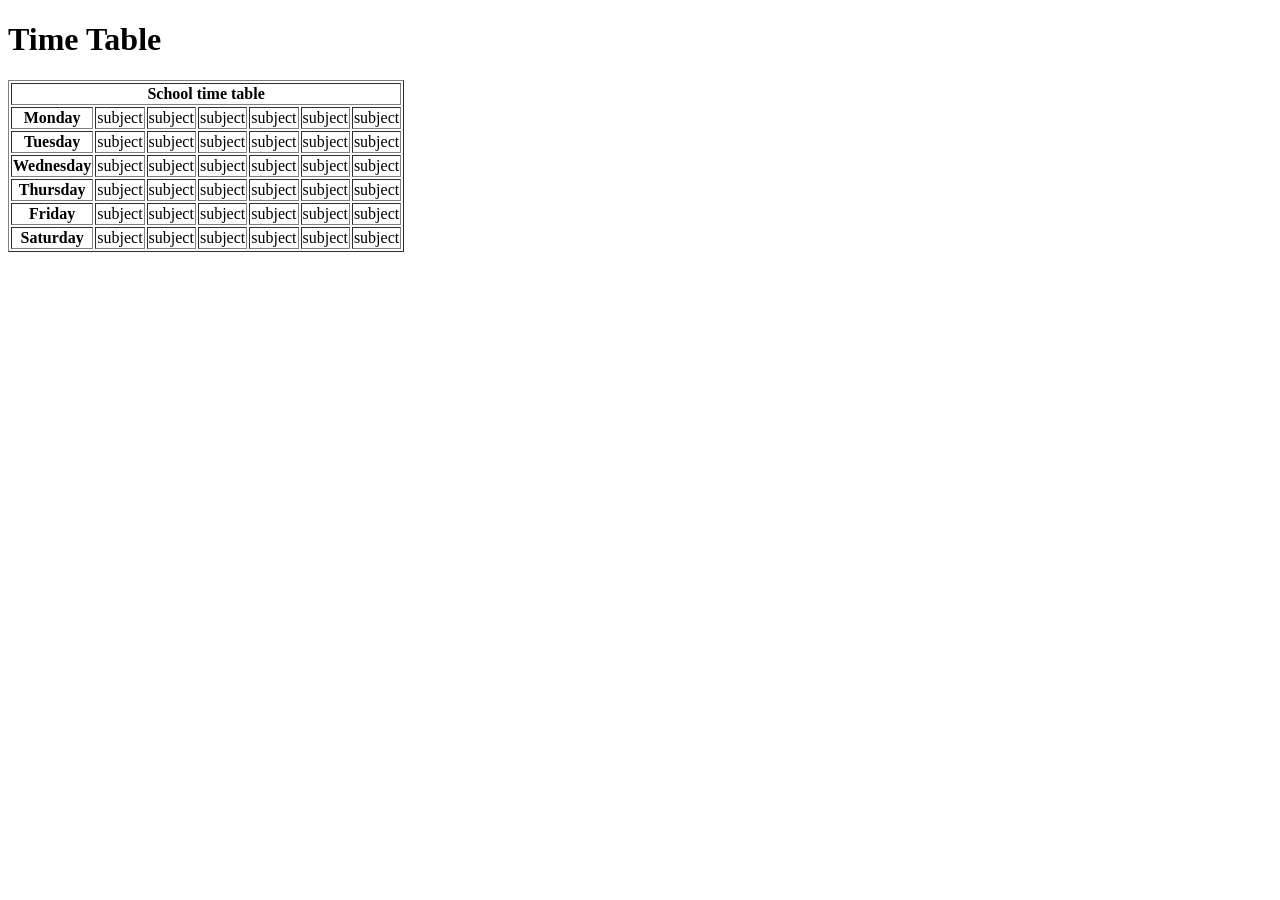
<file: table.html>
<!DOCTYPE html>
<html>
<head>
   
    <title>Time Table</title>
</head>



<body>


<table border= "1px solid black" >

   
        <h1>Time Table</h1>

 <thead>

<tr>
    <th colspan="7" >School time table</th>
</tr>

<tr> 
    <th>Monday</th>
    <td>subject</td>
    <td>subject</td>
<td>subject</td>
<td>subject</td>
<td>subject</td>
<td>subject</td>
</tr>

<tr> 
    <th>Tuesday</th>
    <td>subject</td>
    <td>subject</td>
<td>subject</td>
<td>subject</td>
<td>subject</td>
<td>subject</td>
</tr>

<tr> 
    <th>Wednesday</th>
    <td>subject</td>
    <td>subject</td>
<td>subject</td>
<td>subject</td>
<td>subject</td>
<td>subject</td>
</tr>

<tr> 
    <th>Thursday</th>
    <td>subject</td>
    <td>subject</td>
<td>subject</td>
<td>subject</td>
<td>subject</td>
<td>subject</td>
</tr>

<tr> 
    <th>Friday</th>
    <td>subject</td>
    <td>subject</td>
<td>subject</td>
<td>subject</td>
<td>subject</td>
<td>subject</td>
</tr>

<tr> 
    <th>Saturday</th>
    <td>subject</td>
    <td>subject</td>
<td>subject</td>
<td>subject</td>
<td>subject</td>
<td>subject</td>
</tr>




 </thead>





    

    














</table>




    
</body>
</html>
</file>
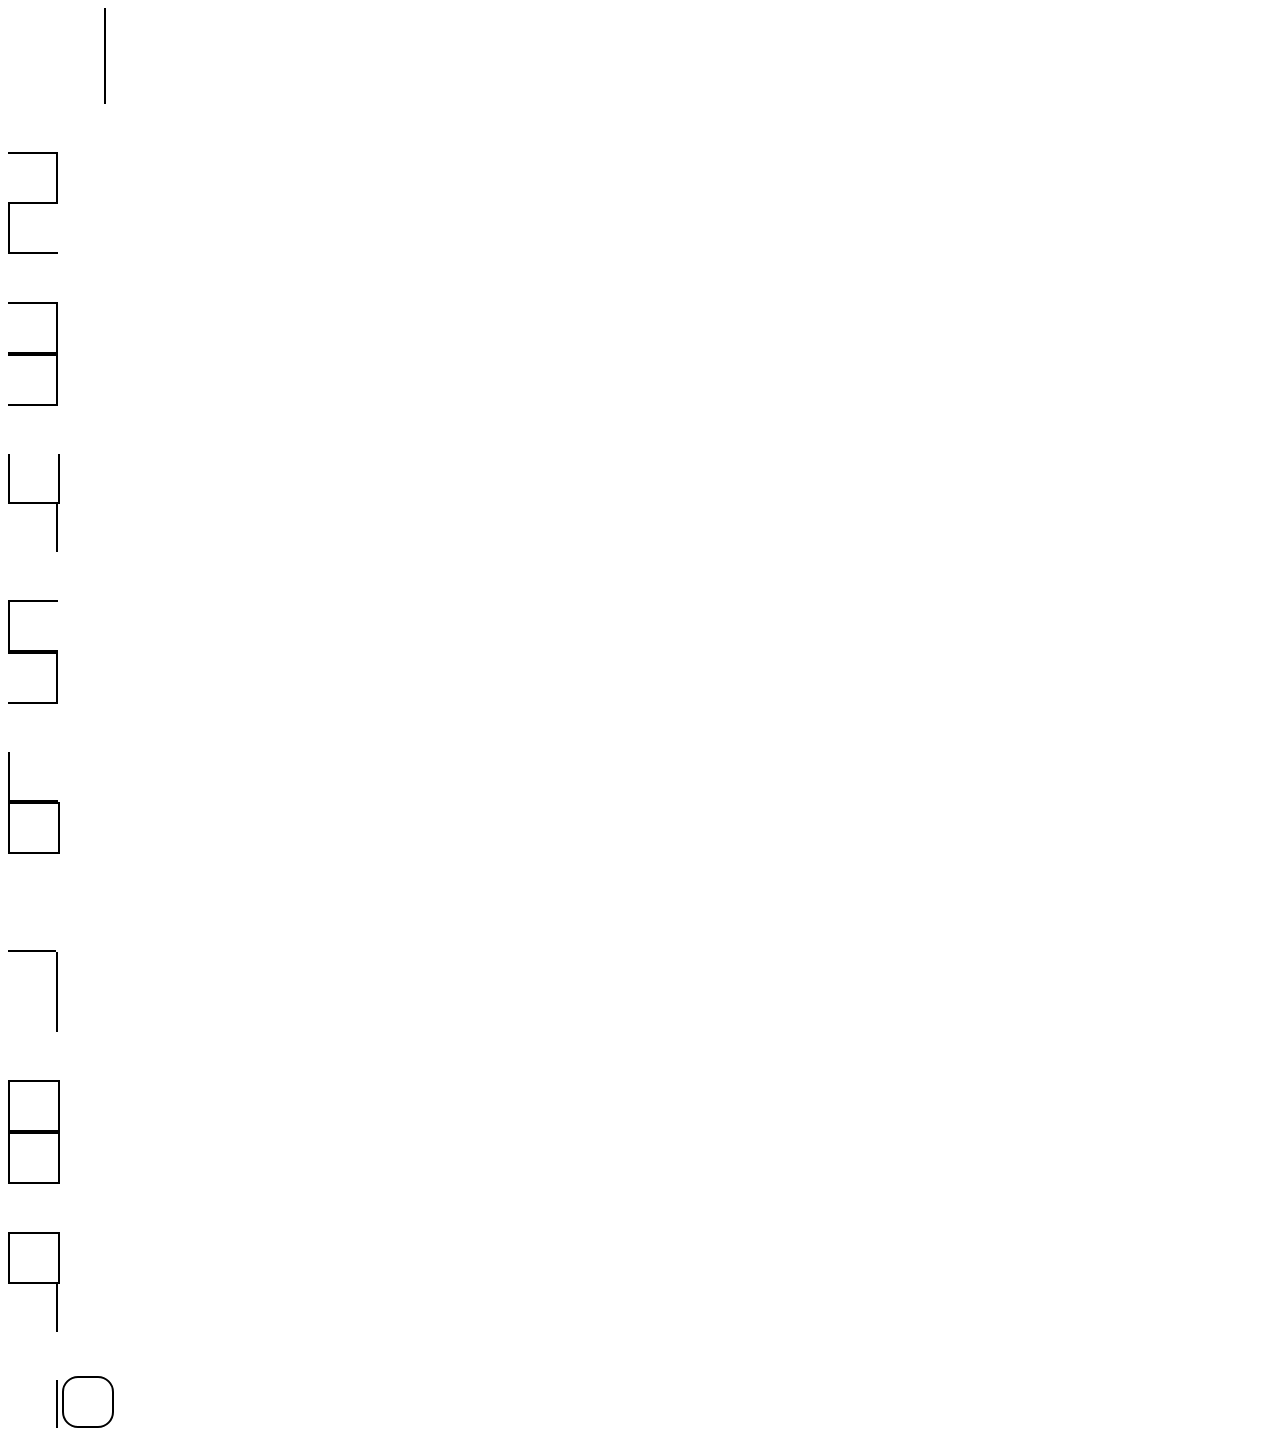
<file: css/1-10.html>
<!DOCTYPE html>
<html lang="en">
<head>
    <link rel="stylesheet" href="./1-10style.css">
    <meta charset="UTF-8">
    <meta name="viewport" content="width=device-width, initial-scale=1.0">
    <title>1-9 number</title>
</head>
<body>
    
<div class="digit-1"> </div>

<div class="digit-2-1"></div>
<div class="digit-2-2"></div>

<div class="digit-3"></div>
<div class="digit-3-2"></div>

<div class="digit-4"></div>
<div class="digit-4-2"></div>


<div class="digit-5"></div>
<div class="digit-5-2"></div>

<div class="digit-6"></div>
<div class="digit-6-2"></div>


<div class="digit-7"></div>
<div class="digit-7-2"></div>

<div class="digit-8"></div>
<div class="digit-8-2"></div>

<div class="digit-9"></div>
<div class="digit-9-2"></div>


<div class="digit-10"></div>
<div class="digit-10-2"></div>






</body>
</html>
</file>
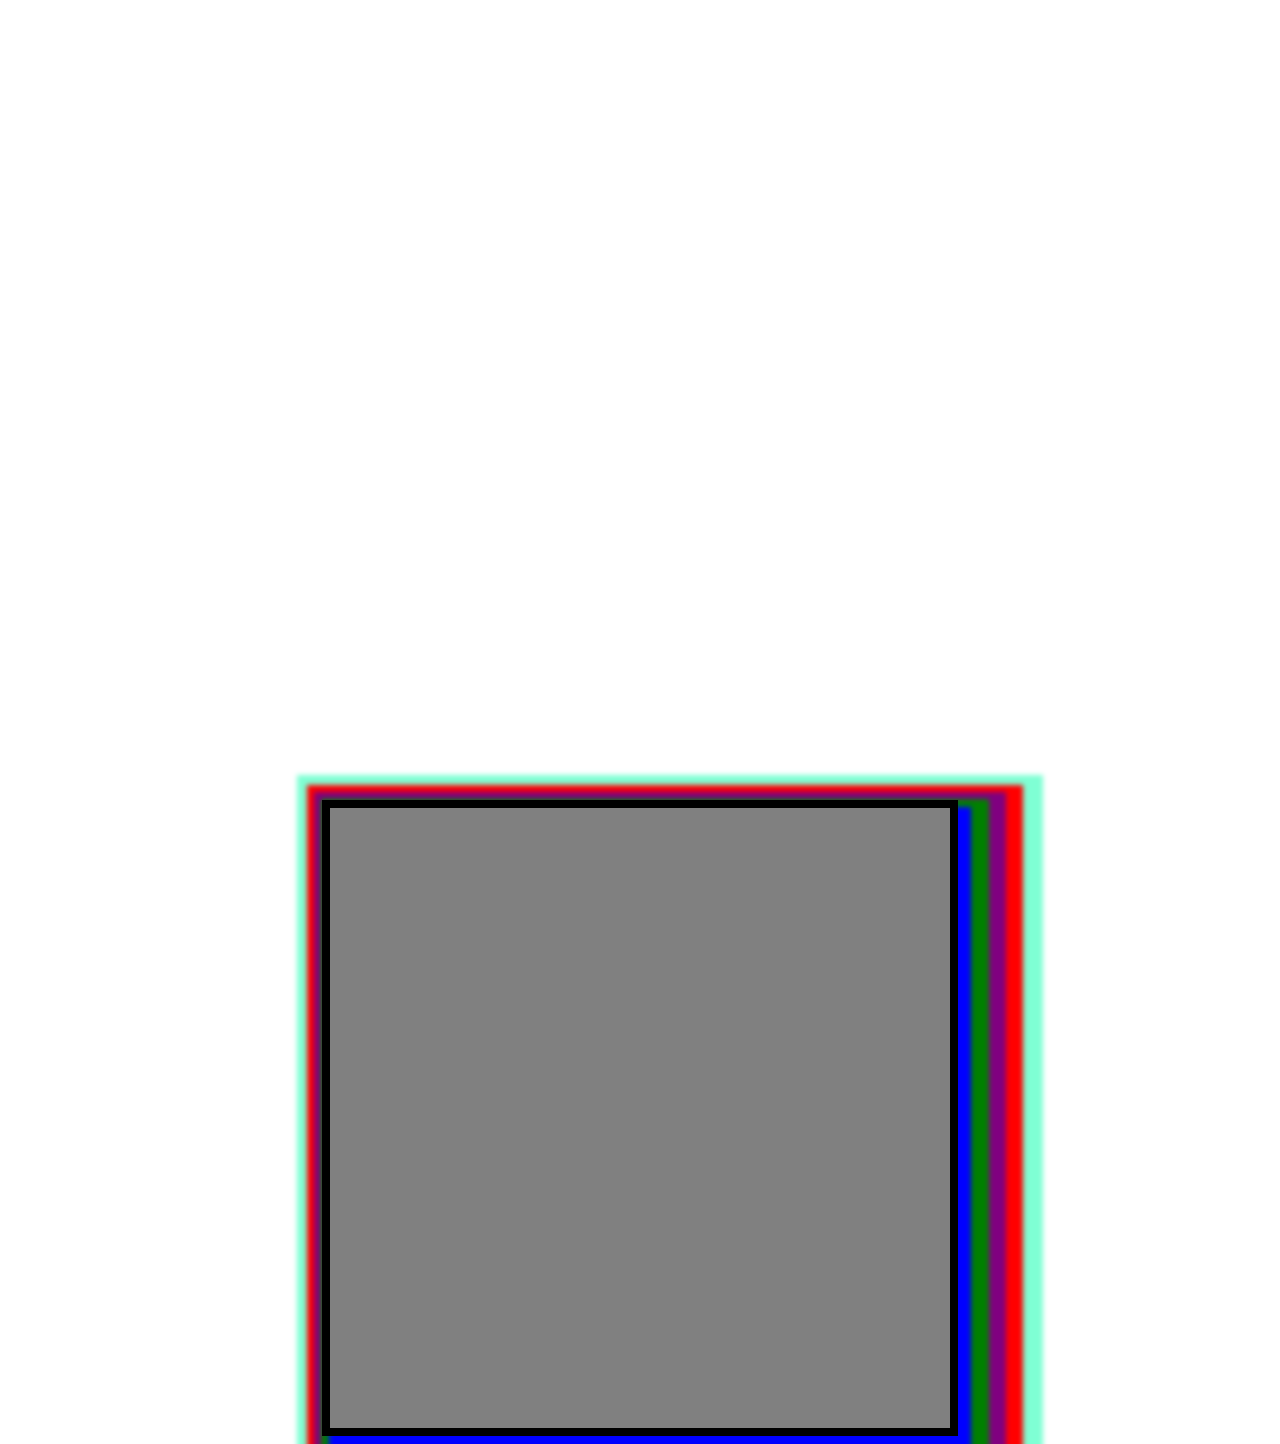
<file: css/box.html>
<!DOCTYPE html>
<html lang="en">
<head>
    <link rel="stylesheet" href="./style.css">
    <meta charset="UTF-8">
    <meta name="viewport" content="width=device-width, initial-scale=1.0">
    <title>Document</title>
</head>

<body>




    
<div class="box"></div>







</body>
</html>
</file>
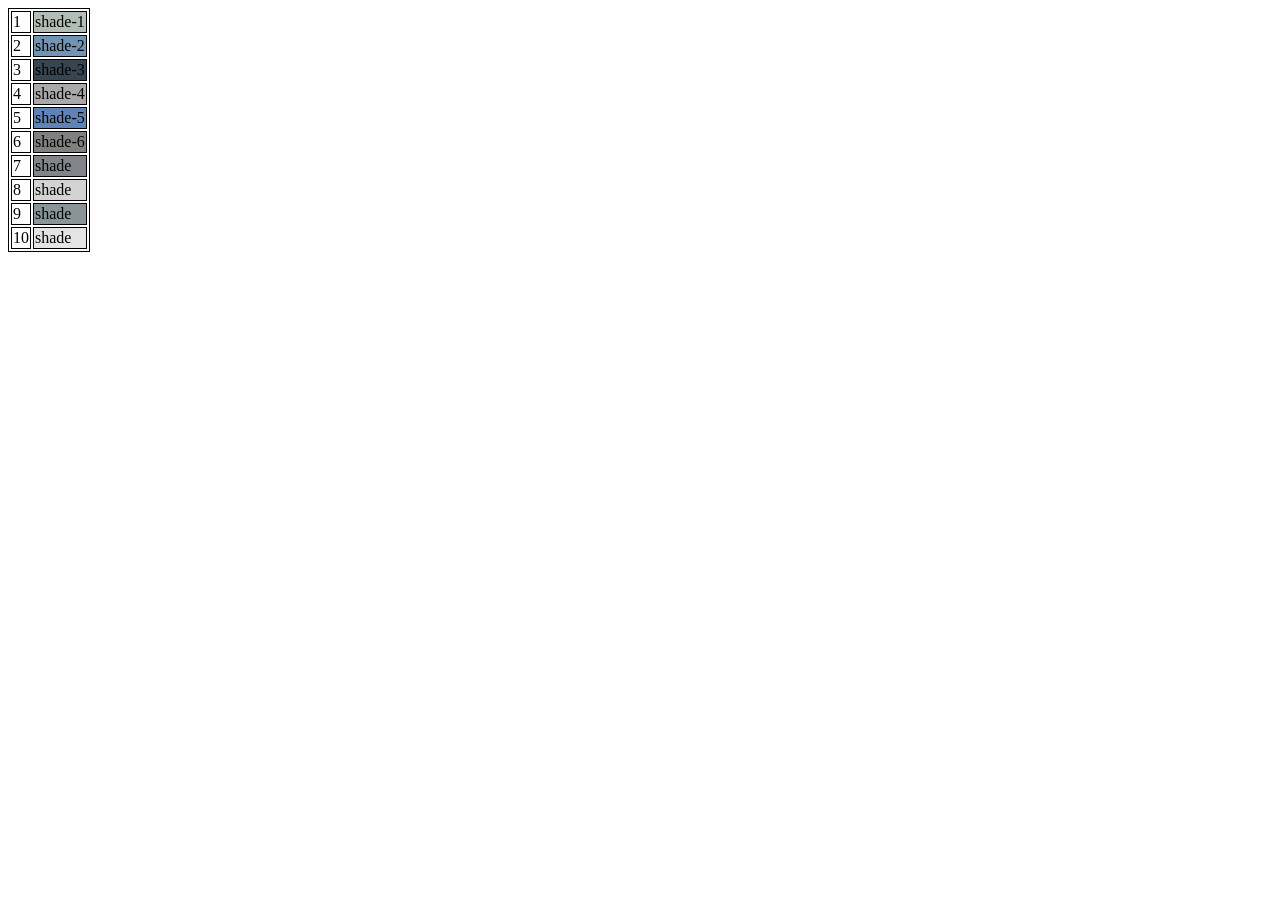
<file: css/color assignment.html>
<!DOCTYPE html>
<html lang="en">
<head>
    <meta charset="UTF-8">
    <meta name="viewport" content="width=device-width, initial-scale=1.0">
    <title>color shade table</title>
    <link rel="stylesheet" href="./color assignment.css">
</head>
<body>

<table>
        <tr >
<td >1</td>
<td id="shade-1"> shade-1 </td>
</tr>

<tr >
<td >2</td>
<td id="shade-2"> shade-2</td>
</tr>

<tr >
<td >3</td>
<td id="shade-3"> shade-3</td>
</tr>

<tr >
<td >4</td>
<td id="shade-4">  shade-4</td>
</tr>

<tr >
<td >5</td>
<td id="shade-5"> shade-5</td>
</tr>

<tr >
<td >6</td>
<td id="shade-6"> shade-6</td>
</tr>

<tr >
<td>7</td>
<td id="shade-7"> shade</td>
</tr>

<tr>
<td>8</td>
<td id="shade-8"> shade </td>
</tr>

<tr >
<td >9</td>
<td id="shade-9"> shade </td>
</tr>

<tr >
<td>10</td>
<td id="shade-10"> shade </td>
</tr>







    </table>
</body>
</html>
</file>
<file: css/1-10style.css>
.digit-1{ 
   display: ;
height: 6em;
width: 6em;
border-right: 2px solid;
}

.digit-2-1,
.digit-2-2
{   
  
    height: 3em;
width: 3em;
}

.digit-2-1{
    margin-top: 3em  ;
    border: 2px solid black;
border-left: none

}
.digit-2-2{
    border-left: 2px solid;
border-bottom: 2px solid;

}



.digit-3,
.digit-3-2{
    height: 3em;
    width: 3em;
border: 2px solid;
border-left: none;

}

.digit-3{margin-top: 3em;}

.digit-4,
.digit-4-2{

height: 3em;
width: 3em;
}

.digit-4{
border: 2px solid;
border-top: none;
margin-top: 3em;
}

.digit-4-2{
border-right: 2px solid;

}
.digit-5,
.digit-5-2{

    height: 3em;
width: 3em;

}

.digit-5{
    margin-top: 3em;
    border: 2px solid;
    border-right: none;
}
.digit-5-2{
border: 2px solid;
border-left: none;

}

.digit-6,
.digit-6-2{
    height: 3em;
width: 3em;
}

.digit-6{
margin-top: 3em;
border: 2px solid;
border-top: none;
border-right:none ;
}

.digit-6-2{
border: 2px solid;

}

.digit-7,
.digit-7-2{
height: 3em;
width: 3em;

}

.digit-7{
    margin-top: 3em;
border-bottom: 2px solid;
}

.digit-7-2{
border-right: 2px
solid;
height: 5em;

}

.digit-8,
.digit-8-2{
height: 3em;
width: 3em;
border: 2px solid;

}
.digit-8{margin-top: 3em;}

.digit-9,
.digit-9-2{

height: 3em;
width: 3em;
}

.digit-9{
    margin-top: 3em;
border: 2px solid;

}

.digit-9-2{
border-right: 2px solid;

}

.digit-10,
.digit-10-2{
height: 3em;
width: 3em;

}

.digit-10{

    margin-top: 3em;
border-right: 2px solid;
display: inline-block;

}

.digit-10-2{
    border: 2px solid;
    display: inline-block;
    border-radius: 1em;
    
}
</file>
<file: css/style.css>
div.box{
    background-color:grey;
 height: 300px;
 width: 300px;
border-color: black;
border-style: solid ;
border-width: 8px;
padding: 10em;
margin: auto;
margin-top: 50em;
box-shadow: 10px 10px 5px 3px blue,15px 15px 5px 16px green,20px 20px 5px 28px purple,25px 25px 5px 40px red,30px 30px 5px
55px aquamarine;
}
</file>
<file: css/color assignment.css>
table,tr,td{border: 1px solid black}

td#shade-1 { background-color: #B2BEB5;}

td#shade-2{ background-color: #7393B3;}

td#shade-3{ background-color: #36454F;}

td#shade-4{ background-color: #A9A9A9;}

td#shade-5{ background-color: #6082B6;}

td#shade-6{ background-color:	#808080;}

td#shade-7{ background-color: #818589;}

td#shade-8{ background-color: #D3D3D3;}

td#shade-9{ background-color: #899499;}

td#shade-10{ background-color:#E5E4E2;}
</file>
